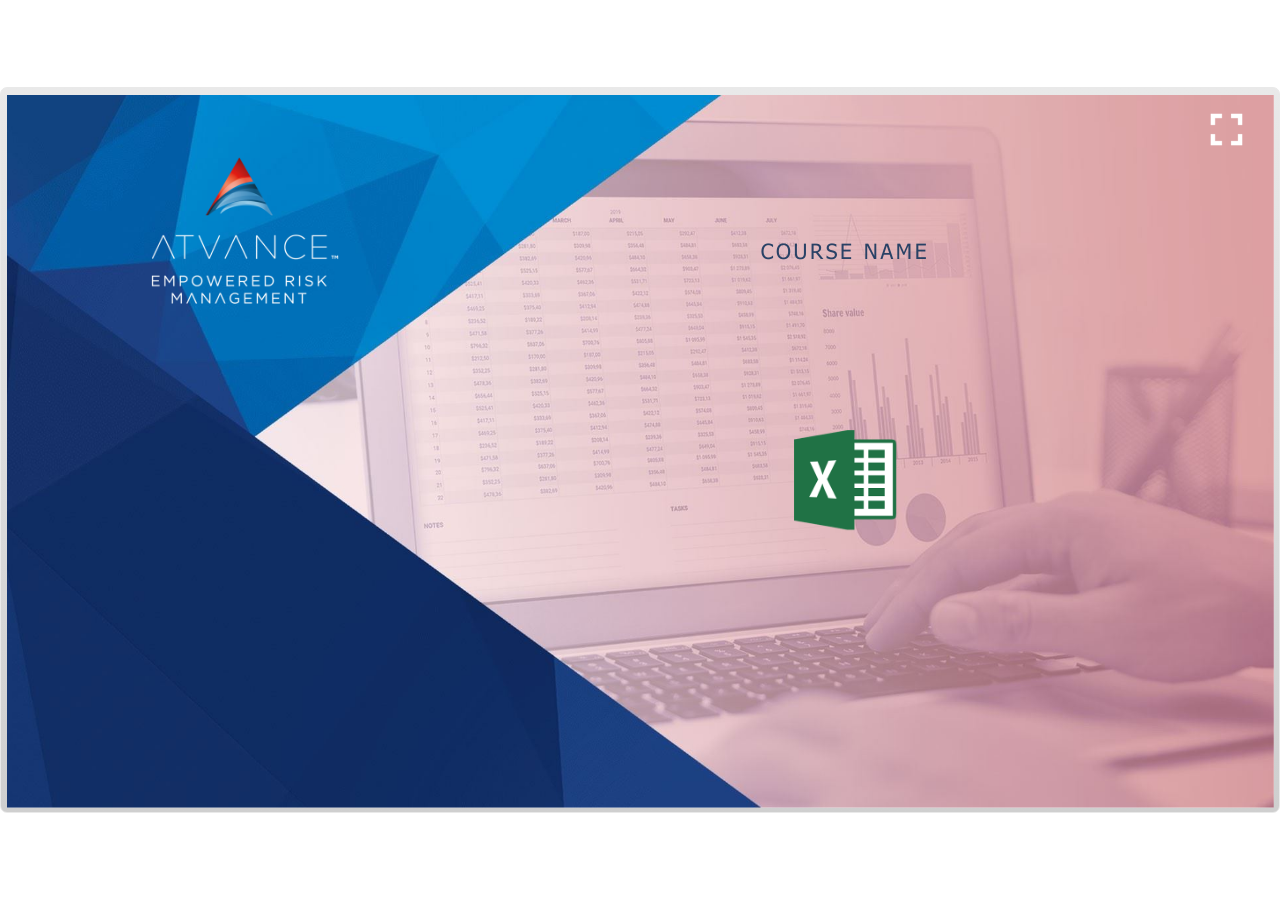
<file: index.html>
<!DOCTYPE html>
<html lang="en-US">
<head>
  <meta charset="utf-8">
  <!-- Created using Storyline 3 - http://www.articulate.com  -->
  <!-- version: 3.10.22406.0 -->
  <title>Module1_Learn Excel</title>
  <meta http-equiv="x-ua-compatible" content="IE=edge" />
  <meta name="viewport" content="width=device-width, initial-scale=1.0, user-scalable=no, shrink-to-fit=no, minimal-ui" />
  <meta name="apple-mobile-web-app-capable" content="yes" />
  <style>
    html, body { height: 100%; padding: 0; margin: 0 }
    #app { height: 100%; width: 100%; }
  </style>
  
  <script>window.THREE = { };</script>
</head>
<body style="background: #FFFFFF" class="cs-HTML theme-classic">
  <!-- 360 -->
  <script>!function(e){function n(e,i){return e.test(i)}function i(e){var i=e||navigator.userAgent,o=i.split("[FBAN");if(void 0!==o[1]&&(i=o[0]),this.apple={phone:n(t,i),ipod:n(d,i),tablet:!n(t,i)&&n(s,i),device:n(t,i)||n(d,i)||n(s,i)},this.amazon={phone:n(h,i),tablet:!n(h,i)&&n(a,i),device:n(h,i)||n(a,i)},this.android={phone:n(h,i)||n(b,i),tablet:!n(h,i)&&!n(b,i)&&(n(a,i)||n(r,i)),device:n(h,i)||n(a,i)||n(b,i)||n(r,i)},this.windows={phone:n(l,i),tablet:n(p,i),device:n(l,i)||n(p,i)},this.other={blackberry:n(f,i),blackberry10:n(u,i),opera:n(c,i),firefox:n(A,i),chrome:n(w,i),device:n(f,i)||n(u,i)||n(c,i)||n(A,i)||n(w,i)},this.seven_inch=n(v,i),this.any=this.apple.device||this.android.device||this.windows.device||this.other.device||this.seven_inch,this.phone=this.apple.phone||this.android.phone||this.windows.phone,this.tablet=this.apple.tablet||this.android.tablet||this.windows.tablet,"undefined"==typeof window)return this}function o(){var e=new i;return e.Class=i,e}var t=/iPhone/i,d=/iPod/i,s=/iPad/i,b=/(?=.*\bAndroid\b)(?=.*\bMobile\b)/i,r=/Android/i,h=/(?=.*\bAndroid\b)(?=.*\bSD4930UR\b)/i,a=/(?=.*\bAndroid\b)(?=.*\b(?:KFOT|KFTT|KFJWI|KFJWA|KFSOWI|KFTHWI|KFTHWA|KFAPWI|KFAPWA|KFARWI|KFASWI|KFSAWI|KFSAWA)\b)/i,l=/IEMobile/i,p=/(?=.*\bWindows\b)(?=.*\bARM\b)/i,f=/BlackBerry/i,u=/BB10/i,c=/Opera Mini/i,w=/(CriOS|Chrome)(?=.*\bMobile\b)/i,A=/(?=.*\bFirefox\b)(?=.*\bMobile\b)/i,v=new RegExp("(?:Nexus 7|BNTV250|Kindle Fire|Silk|GT-P1000)","i");"undefined"!=typeof module&&module.exports&&"undefined"==typeof window?module.exports=i:"undefined"!=typeof module&&module.exports&&"undefined"!=typeof window?module.exports=o():"function"==typeof define&&define.amd?define("isMobile",[],e.isMobile=o()):e.isMobile=o()}(this);
    window.isMobile.apple.tablet = window.isMobile.apple.tablet ||
      (navigator.platform === 'MacIntel' && navigator.maxTouchPoints > 1);
    window.isMobile.apple.device = window.isMobile.apple.device || window.isMobile.apple.tablet;
    window.isMobile.tablet = window.isMobile.tablet || window.isMobile.apple.tablet;
    window.isMobile.any = window.isMobile.any || window.isMobile.apple.tablet;
  </script>

  <div id="focus-sink" aria-hidden="true" tabIndex=-1"></div>

  <div id="preso"></div>
  <script>
    window.DS = {};
    window.globals = {
      DATA_PATH_BASE: '',
      HAS_FRAME: true,
      HAS_SLIDE: true,

      lmsPresent: true,
      tinCanPresent: false,
      cmi5Present: false,
      aoSupport: false,
      scale: 'show all',
      captureRc: false,
      browserSize: 'optimal',
      bgColor: '#FFFFFF',
      features: '',
      themeName: 'classic',
      preloaderColor: '#FFFFFF',
      suppressAnalytics: false,
      productChannel: 'perpetual',
      publishSource: 'storyline',
      aid: '',
      cid: 'db4d9366-188a-4356-9b47-567f7f0e8a92',
      playerVersion: '3.10.22406.0',
      maxIosVideoElements: 5,

      
      parseParams: function(qs) {
        if (window.globals.parsedParams != null) {
          return window.globals.parsedParams;
        }
        qs = (qs || window.location.search.substr(1)).split('+').join(' ');
        var params = {},
            tokens,
            re = /[?&]?([^=]+)=([^&]*)/g;

        while (tokens = re.exec(qs)) {
          params[decodeURIComponent(tokens[1]).trim()] =
            decodeURIComponent(tokens[2]).trim();
        }
        window.globals.parsedParams = params;
        return params;
      }

    };

    (function() {

      var classTypes = [ 'desktop', 'mobile', 'phone', 'tablet' ];

      var addDeviceClasses = function(prefix, testObj) {
        var curr, i;
        for (i = 0; i < classTypes.length; i++) {
          curr = classTypes[i];
          if (testObj[curr]) {
            document.body.classList.add(prefix + curr);
          }
        }
      };

      var params = window.globals.parseParams(),
          isDevicePreview = params.devicepreview === '1',
          isPhoneOverride = params.deviceType === 'phone' || (isDevicePreview && params.phone == '1'),
          isTabletOverride = (params.deviceType === 'tablet' || isDevicePreview) && !isPhoneOverride,
          isMobileOverride = isPhoneOverride || isTabletOverride;

      var deviceView = {
        desktop: !window.isMobile.any && !isMobileOverride,
        mobile: window.isMobile.any || isMobileOverride,
        phone: isPhoneOverride || (window.isMobile.phone && !isTabletOverride),
        tablet: isTabletOverride || window.isMobile.tablet
      };

      window.globals.deviceView = deviceView;
      window.isMobile.desktop = !window.isMobile.any;
      window.isMobile.mobile = window.isMobile.any;

      addDeviceClasses('view-', deviceView);

    })();
  </script>
  
  <script src='story_content/user.js' type=text/javascript></script>
  <div class="slide-loader"></div>

  <script type="text/javascript">
    if (window.globals.deviceView.isMobile) { var doc = document, loader = doc.body.querySelector('.slide-loader'); [ 1, 2, 3 ].forEach(function(n) { var d = doc.createElement('div'); d.style.backgroundColor = window.globals.preloaderColor; d.classList.add('mobile-loader-dot'); d.classList.add('dot' + n); loader.appendChild(d); }); }
  </script>

  <div class="mobile-load-title-overlay" style="display: none">
    <div class="mobile-load-title">Module1_Learn Excel</div>
  </div>

  <div class="mobile-chrome-warning"></div>

  <script>
    
    if (window.autoSpider && window.vInterfaceObject) {
      document.querySelector('.mobile-load-title-overlay').style.display = 'none';
    }
  </script>

  

  <link rel="stylesheet" href="html5/data/css/output.min.css" data-noprefix />
</body>
<script src="html5/lib/scripts/ds-bootstrap.min.js"></script>
</html>
</file>
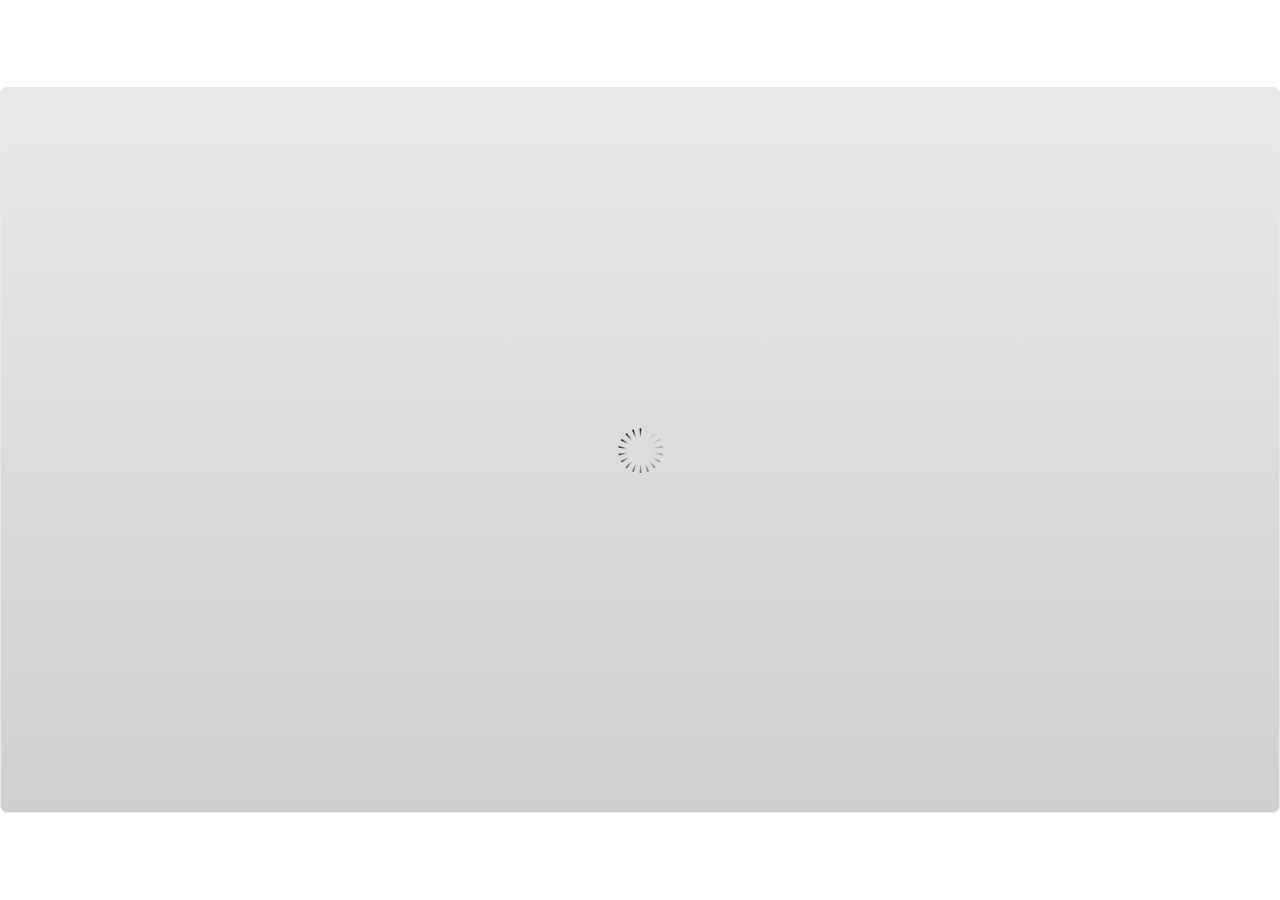
<file: index_lms.html>
<!DOCTYPE html>
<html lang="en-US">
<head>
  <meta charset="utf-8">
  <!-- Created using Storyline 3 - http://www.articulate.com  -->
  <!-- version: 3.10.22406.0 -->
  <title>Module1_Learn Excel</title>
  <meta http-equiv="x-ua-compatible" content="IE=edge" />
  <meta name="viewport" content="width=device-width, initial-scale=1.0, user-scalable=no, shrink-to-fit=no, minimal-ui" />
  <meta name="apple-mobile-web-app-capable" content="yes" />
  <style>
    html, body { height: 100%; padding: 0; margin: 0 }
    #app { height: 100%; width: 100%; }
  </style>
  <script src="lms/APIConstants.js" charset="utf-8"></script>
        <script src="lms/Configuration.js" charset="utf-8"></script>
        <script src="lms/UtilityFunctions.js" charset="utf-8"></script>
        <script src="lms/SCORM2004Functions.js" charset="utf-8"></script>
        <script src="lms/SCORMFunctions.js" charset="utf-8"></script>
        <script src="lms/AICCFunctions.js" charset="utf-8"></script>
        <script src="lms/NONEFunctions.js" charset="utf-8"></script>
        <script src="lms/LMSAPI.js" charset="utf-8"></script>
        <script src="lms/API.js" charset="utf-8"></script>

        <script>
          strContentLocation = "story.html";
          window.scormdriver_content = window;
          function LoadContent(){}
        </script>
  <script>window.THREE = { };</script>
</head>
<body style="background: #FFFFFF" class="cs-HTML theme-classic">
  <!-- 360 -->
  <script>!function(e){function n(e,i){return e.test(i)}function i(e){var i=e||navigator.userAgent,o=i.split("[FBAN");if(void 0!==o[1]&&(i=o[0]),this.apple={phone:n(t,i),ipod:n(d,i),tablet:!n(t,i)&&n(s,i),device:n(t,i)||n(d,i)||n(s,i)},this.amazon={phone:n(h,i),tablet:!n(h,i)&&n(a,i),device:n(h,i)||n(a,i)},this.android={phone:n(h,i)||n(b,i),tablet:!n(h,i)&&!n(b,i)&&(n(a,i)||n(r,i)),device:n(h,i)||n(a,i)||n(b,i)||n(r,i)},this.windows={phone:n(l,i),tablet:n(p,i),device:n(l,i)||n(p,i)},this.other={blackberry:n(f,i),blackberry10:n(u,i),opera:n(c,i),firefox:n(A,i),chrome:n(w,i),device:n(f,i)||n(u,i)||n(c,i)||n(A,i)||n(w,i)},this.seven_inch=n(v,i),this.any=this.apple.device||this.android.device||this.windows.device||this.other.device||this.seven_inch,this.phone=this.apple.phone||this.android.phone||this.windows.phone,this.tablet=this.apple.tablet||this.android.tablet||this.windows.tablet,"undefined"==typeof window)return this}function o(){var e=new i;return e.Class=i,e}var t=/iPhone/i,d=/iPod/i,s=/iPad/i,b=/(?=.*\bAndroid\b)(?=.*\bMobile\b)/i,r=/Android/i,h=/(?=.*\bAndroid\b)(?=.*\bSD4930UR\b)/i,a=/(?=.*\bAndroid\b)(?=.*\b(?:KFOT|KFTT|KFJWI|KFJWA|KFSOWI|KFTHWI|KFTHWA|KFAPWI|KFAPWA|KFARWI|KFASWI|KFSAWI|KFSAWA)\b)/i,l=/IEMobile/i,p=/(?=.*\bWindows\b)(?=.*\bARM\b)/i,f=/BlackBerry/i,u=/BB10/i,c=/Opera Mini/i,w=/(CriOS|Chrome)(?=.*\bMobile\b)/i,A=/(?=.*\bFirefox\b)(?=.*\bMobile\b)/i,v=new RegExp("(?:Nexus 7|BNTV250|Kindle Fire|Silk|GT-P1000)","i");"undefined"!=typeof module&&module.exports&&"undefined"==typeof window?module.exports=i:"undefined"!=typeof module&&module.exports&&"undefined"!=typeof window?module.exports=o():"function"==typeof define&&define.amd?define("isMobile",[],e.isMobile=o()):e.isMobile=o()}(this);
    window.isMobile.apple.tablet = window.isMobile.apple.tablet ||
      (navigator.platform === 'MacIntel' && navigator.maxTouchPoints > 1);
    window.isMobile.apple.device = window.isMobile.apple.device || window.isMobile.apple.tablet;
    window.isMobile.tablet = window.isMobile.tablet || window.isMobile.apple.tablet;
    window.isMobile.any = window.isMobile.any || window.isMobile.apple.tablet;
  </script>

  <div id="focus-sink" aria-hidden="true" tabIndex=-1"></div>

  <div id="preso"></div>
  <script>
    window.DS = {};
    window.globals = {
      DATA_PATH_BASE: '',
      HAS_FRAME: true,
      HAS_SLIDE: true,

      lmsPresent: true,
      tinCanPresent: false,
      cmi5Present: false,
      aoSupport: false,
      scale: 'show all',
      captureRc: false,
      browserSize: 'optimal',
      bgColor: '#FFFFFF',
      features: '',
      themeName: 'classic',
      preloaderColor: '#FFFFFF',
      suppressAnalytics: false,
      productChannel: 'perpetual',
      publishSource: 'storyline',
      aid: '',
      cid: 'db4d9366-188a-4356-9b47-567f7f0e8a92',
      playerVersion: '3.10.22406.0',
      maxIosVideoElements: 5,

      
      parseParams: function(qs) {
        if (window.globals.parsedParams != null) {
          return window.globals.parsedParams;
        }
        qs = (qs || window.location.search.substr(1)).split('+').join(' ');
        var params = {},
            tokens,
            re = /[?&]?([^=]+)=([^&]*)/g;

        while (tokens = re.exec(qs)) {
          params[decodeURIComponent(tokens[1]).trim()] =
            decodeURIComponent(tokens[2]).trim();
        }
        window.globals.parsedParams = params;
        return params;
      }

    };

    (function() {

      var classTypes = [ 'desktop', 'mobile', 'phone', 'tablet' ];

      var addDeviceClasses = function(prefix, testObj) {
        var curr, i;
        for (i = 0; i < classTypes.length; i++) {
          curr = classTypes[i];
          if (testObj[curr]) {
            document.body.classList.add(prefix + curr);
          }
        }
      };

      var params = window.globals.parseParams(),
          isDevicePreview = params.devicepreview === '1',
          isPhoneOverride = params.deviceType === 'phone' || (isDevicePreview && params.phone == '1'),
          isTabletOverride = (params.deviceType === 'tablet' || isDevicePreview) && !isPhoneOverride,
          isMobileOverride = isPhoneOverride || isTabletOverride;

      var deviceView = {
        desktop: !window.isMobile.any && !isMobileOverride,
        mobile: window.isMobile.any || isMobileOverride,
        phone: isPhoneOverride || (window.isMobile.phone && !isTabletOverride),
        tablet: isTabletOverride || window.isMobile.tablet
      };

      window.globals.deviceView = deviceView;
      window.isMobile.desktop = !window.isMobile.any;
      window.isMobile.mobile = window.isMobile.any;

      addDeviceClasses('view-', deviceView);

    })();
  </script>
  
  <script src='story_content/user.js' type=text/javascript></script>
  <div class="slide-loader"></div>

  <script type="text/javascript">
    if (window.globals.deviceView.isMobile) { var doc = document, loader = doc.body.querySelector('.slide-loader'); [ 1, 2, 3 ].forEach(function(n) { var d = doc.createElement('div'); d.style.backgroundColor = window.globals.preloaderColor; d.classList.add('mobile-loader-dot'); d.classList.add('dot' + n); loader.appendChild(d); }); }
  </script>

  <div class="mobile-load-title-overlay" style="display: none">
    <div class="mobile-load-title">Module1_Learn Excel</div>
  </div>

  <div class="mobile-chrome-warning"></div>

  <script>
    
    if (window.autoSpider && window.vInterfaceObject) {
      document.querySelector('.mobile-load-title-overlay').style.display = 'none';
    }
  </script>

  <iframe name="AICCComm" src="lms/AICCComm.html" style="display:none;"></iframe>
        <iframe name="rusticisoftware_aicc_results" src="lms/blank.html" style="display:none;"></iframe>
        <iframe name="NothingFrame" src="lms/blank.html" style="display:none;"></iframe>

  <link rel="stylesheet" href="html5/data/css/output.min.css" data-noprefix />
</body>
<script src="html5/lib/scripts/ds-bootstrap.min.js"></script>
</html>
</file>
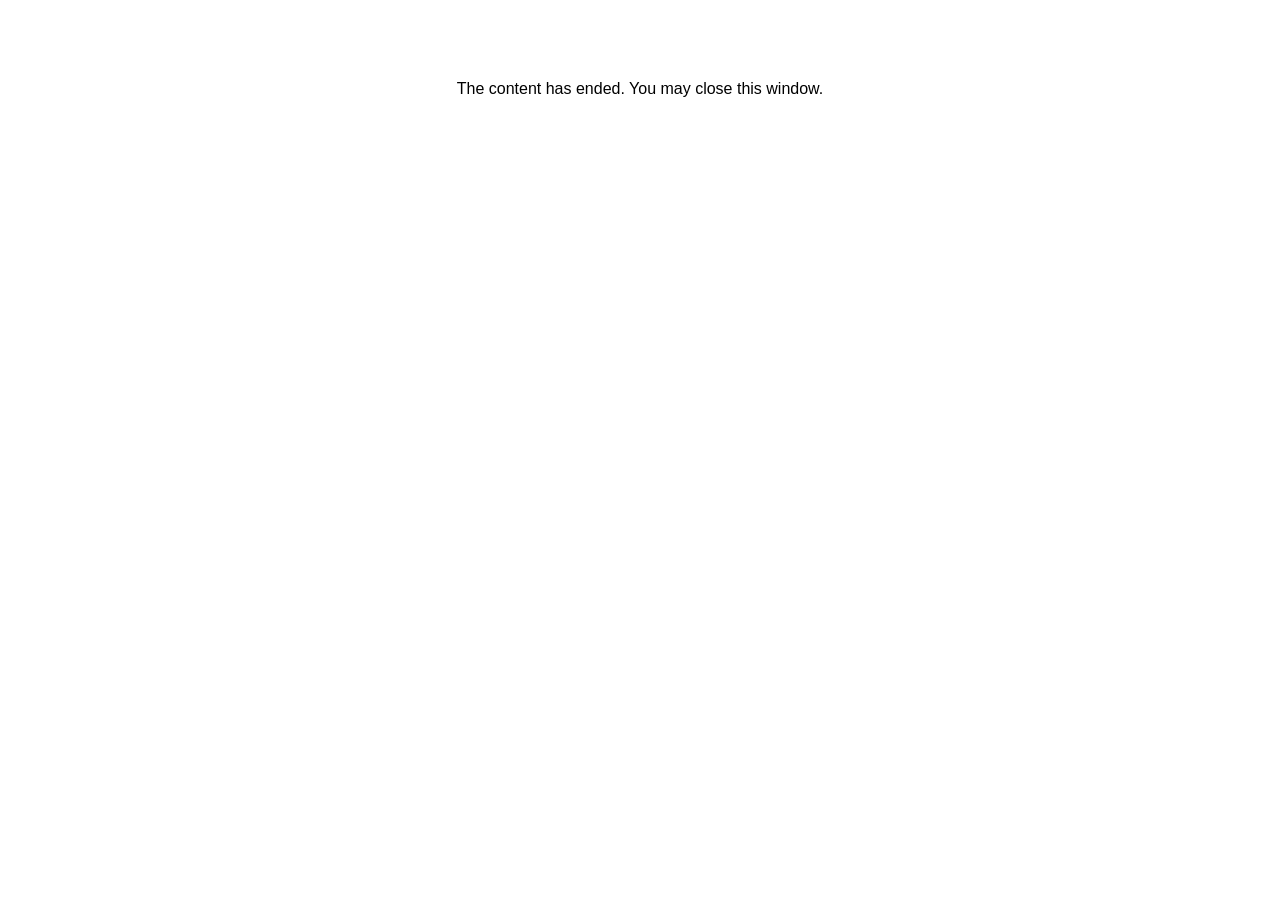
<file: lms/goodbye.html>
<html><body bgcolor="#ffffff">
<center>
<br><br><br><br><font face="Tahoma, articulate, tahoma, arial" size="3" color: "#333333">
The content has ended. You may close this window.
</font>
</center>
</body></html>
</file>
<file: html5/data/css/output.min.css>
@font-face {
  font-family: 'TahomaBold Charset1Bold95A69C07';
  src: url('[data-uri]');
  font-style: normal;
  font-weight: normal;
}
@font-face {
  font-family: 'Tahoma Charset1_ 6DeNn73DA30F99';
  src: url('[data-uri]');
  font-style: normal;
  font-weight: normal;
}
@font-face {
  font-family: 'TahomaItalic CharItalic092D7C0E';
  src: url('[data-uri]');
  font-style: normal;
  font-weight: normal;
}
@font-face {
  font-family: 'Arial Charset1_ 65LepfnA981D756';
  src: url('[data-uri]');
  font-style: normal;
  font-weight: normal;
}
@font-face {
  font-family: 'TahomaBold Charset0Bold1EECF806';
  src: url('[data-uri]');
  font-style: normal;
  font-weight: normal;
}
.cs-npnxnanbnsnfns00000000001 .cs-infopanel  {
  box-shadow: 0 1px 0 rgba(184, 184, 184, 1);
  background: rgba(255, 255, 255, 1);
}
.cs-npnxnanbnsnfns00000000001 .cs-infopanel .cs-link {
  color: rgba(124, 34, 128, 1);
}
.cs-npnxnanbnsnfns00000000001 .cs-infopanel .cs-link:hover {
  color: rgba(0, 0, 238, 1);
}
.cs-npnxnanbnsnfns00000000001 .cs-infopanel .cs-name {
  color: rgba(68, 68, 68, 1);
}
.cs-npnxnanbnsnfns00000000001 .cs-infopanel .cs-title {
  color: rgba(153, 153, 153, 1);
}
.cs-npnxnanbnsnfns00000000001 .cs-infopanelpopup  {
  box-shadow: 0 1px 0 rgba(184, 184, 184, 1);
  background: linear-gradient(180deg, rgba(233, 233, 233, 1) 0%, rgba(207, 207, 207, 1) 100%);
}
.cs-npnxnanbnsnfns00000000001 .cs-infopanelpopup .cs-link {
  color: rgba(124, 34, 128, 1);
}
.cs-npnxnanbnsnfns00000000001 .cs-infopanelpopup .cs-link:hover {
  color: rgba(0, 0, 238, 1);
}
.cs-npnxnanbnsnfns00000000001 .cs-infopanelpopup .cs-name {
  color: rgba(68, 68, 68, 1);
}
.cs-npnxnanbnsnfns00000000001 .cs-infopanelpopup .cs-bio {
  color: rgba(153, 153, 153, 1);
}
.cs-npnxnanbnsnfns00000000001 .cs-timer  {
  color: rgba(85, 85, 85, 1);
}
.cs-npnxnanbnsnfns00000000001 .cs-duration stop:first-child {
  stop-color: rgba(0, 215, 255, 1);
}
.cs-npnxnanbnsnfns00000000001 .cs-duration stop:last-child {
  stop-color: rgba(0, 171, 255, 1);
}
.cs-npnxnanbnsnfns00000000001 .cs-elapsed stop:first-child {
  stop-color: rgba(254, 227, 71, 1);
}
.cs-npnxnanbnsnfns00000000001 .cs-elapsed stop:last-child {
  stop-color: rgba(252, 204, 42, 1);
}
.cs-npnxnanbnsnfns00000000001 .cs-timer .cs-pie .cs-innerstroke {
  stroke: rgba(199, 199, 199, 1);
}
.cs-npnxnanbnsnfns00000000001 .cs-timer .cs-pie .cs-innerborder {
  stroke: rgba(255, 255, 255, 1);
}
.cs-npnxnanbnsnfns00000000001 .cs-window  {
  box-shadow: 0 8px 5px rgba(0, 0, 0, 0.2);
  border-color: rgba(234, 234, 234, 1);
  background: rgba(243, 243, 243, 1);
  color: rgba(85, 85, 85, 1);
}
.cs-npnxnanbnsnfns00000000001 .cs-window .cs-diva {
  border-color: rgba(247, 247, 247, 1);
}
.cs-npnxnanbnsnfns00000000001 .cs-window .cs-divb {
  border-color: rgba(211, 211, 211, 1);
}
.cs-npnxnanbnsnfns00000000001 .cs-editor .cs-editor-slide {
  color: rgba(85, 85, 85, 1);
}
.cs-npnxnanbnsnfns00000000001 .cs-editor .cs-editor-html {
  color: rgba(68, 68, 68, 1);
}
.cs-npnxnanbnsnfns00000000001 .cs-editor .cs-editor-button {
  text-shadow: 0 1px 0 rgba(240, 240, 240, 1);
  color: rgba(53, 53, 53, 1);
  border-color: rgba(177, 177, 177, 1);
  background: linear-gradient(180deg, rgba(245, 245, 245, 1) 0%, rgba(199, 199, 199, 1) 100%);
}
.cs-npnxnanbnsnfns00000000001 .cs-editor .cs-editor-button:hover {
  background: linear-gradient(180deg, rgba(242, 242, 242, 1) 0%, rgba(175, 175, 175, 1) 100%);
}
.cs-npnxnanbnsnfns00000000001 .cs-editor .cs-editor-button:active {
  background: linear-gradient(180deg, rgba(199, 199, 199, 1) 0%, rgba(244, 244, 244, 1) 100%);
}
.cs-npnxnanbnsnfns00000000001 .cs-listitem  {
  color: rgba(53, 53, 53, 1);
  border-color: rgba(223, 223, 223, 1);
}
.cs-npnxnanbnsnfns00000000001 .cs-listitem.cs-viewed {
  color: rgba(144, 144, 144, 1);
}
.cs-npnxnanbnsnfns00000000001 .cs-listitem.cs-selected {
  color: rgba(53, 53, 53, 1);
  background: rgba(192, 226, 241, 1);
}
.cs-npnxnanbnsnfns00000000001 .cs-listitem.cs-selected:hover {
  background: rgba(192, 226, 241, 1);
}
.cs-npnxnanbnsnfns00000000001 .cs-listitem.cs-selected.hover {
  background: rgba(192, 226, 241, 1);
}
.cs-npnxnanbnsnfns00000000001 .cs-listitem.cs-selected:focus {
  background: rgba(192, 226, 241, 1);
}
.cs-npnxnanbnsnfns00000000001 .cs-listitem .cs-icon-carrot {
  fill: rgba(53, 53, 53, 1);
}
.cs-npnxnanbnsnfns00000000001 .cs-listitem .cs-icon-carrot .cs-shadow {
  fill: rgba(255, 255, 255, 1);
}
.cs-npnxnanbnsnfns00000000001 .cs-listitem:hover {
  background: rgba(230, 230, 230, 1);
}
.cs-npnxnanbnsnfns00000000001 .cs-listitem.hover {
  background: rgba(230, 230, 230, 1);
}
.cs-npnxnanbnsnfns00000000001 .cs-listitem:focus {
  background: rgba(230, 230, 230, 1);
}
.cs-npnxnanbnsnfns00000000001 .cs-glossary  {
  color: rgba(53, 53, 53, 1);
}
.cs-npnxnanbnsnfns00000000001 .cs-glossary .cs-scrolling-panel {
  background: rgba(231, 231, 231, 1);
}
.cs-npnxnanbnsnfns00000000001 .cs-glossary .cs-term.cs-selected .cs-choice-list-trigger {
  color: rgba(53, 53, 53, 1);
  background: rgba(192, 226, 241, 1);
}
.cs-npnxnanbnsnfns00000000001 .cs-glossary .cs-term.cs-selected .cs-choice-list-trigger:focus {
  color: rgba(53, 53, 53, 1);
  background: rgba(192, 226, 241, 1);
}
.cs-npnxnanbnsnfns00000000001 .cs-glossary .cs-term:hover .cs-choice-list-trigger {
  background: rgba(230, 230, 230, 1);
}
.cs-npnxnanbnsnfns00000000001 .cs-glossary .cs-term.hover .cs-choice-list-trigger {
  background: rgba(230, 230, 230, 1);
}
.cs-npnxnanbnsnfns00000000001 .cs-glossary .cs-term .cs-choice-list-trigger:focus {
  background: rgba(230, 230, 230, 1);
}
.cs-npnxnanbnsnfns00000000001 .cs-glossary .cs-diva {
  border-color: rgba(226, 226, 226, 1);
}
.cs-npnxnanbnsnfns00000000001 .cs-glossary .cs-divb {
  border-color: rgba(226, 226, 226, 1);
}
.cs-npnxnanbnsnfns00000000001 .cs-glossary .cs-divc {
  border-color: rgba(250, 250, 250, 1);
}
.cs-npnxnanbnsnfns00000000001 .cs-glossary .cs-heading {
  color: rgba(68, 68, 68, 1);
}
.cs-npnxnanbnsnfns00000000001 .cs-resource .cs-separator {
  border-color: rgba(224, 224, 224, 1);
}
.cs-npnxnanbnsnfns00000000001 .cs-outline  {
  color: rgba(68, 68, 68, 1);
}
.cs-npnxnanbnsnfns00000000001 .cs-outline .cs-diva {
  border-color: rgba(198, 198, 198, 1);
}
.cs-npnxnanbnsnfns00000000001 .cs-outline .cs-divb {
  border-color: rgba(249, 249, 249, 1);
}
.cs-npnxnanbnsnfns00000000001 .cs-outline .cs-divc {
  border-color: rgba(225, 225, 225, 1);
}
.cs-npnxnanbnsnfns00000000001 .cs-outline .cs-search-filter:hover {
  color: rgba(0, 0, 238, 1);
}
.cs-npnxnanbnsnfns00000000001 .cs-outline .cs-search-filter.hover {
  color: rgba(0, 0, 238, 1);
}
.cs-npnxnanbnsnfns00000000001 .cs-transcript  {
  color: rgba(68, 68, 68, 1);
}
.cs-npnxnanbnsnfns00000000001 .cs-transcript .cs-div {
  border-color: rgba(225, 225, 225, 1);
}
.cs-npnxnanbnsnfns00000000001 .cs-tabs:not(.topmenu-item) {
  color: rgba(85, 85, 85, 1);
}
.cs-npnxnanbnsnfns00000000001 .cs-tabs .cs-inner-button:not(.topmenu-item) {
  text-shadow: 0 1px 0 rgba(240, 240, 240, 1);
}
.cs-npnxnanbnsnfns00000000001 .cs-tabs:hover:not(.topmenu-item) {
  color: rgba(51, 51, 51, 1);
}
.cs-npnxnanbnsnfns00000000001 .cs-tabs.cs-selected {
  background: rgba(243, 243, 243, 1);
  color: rgba(51, 51, 51, 1);
}
.cs-npnxnanbnsnfns00000000001 .cs-seekcontrol  {
  background: linear-gradient(180deg, rgba(245, 245, 245, 1) 0%, rgba(199, 199, 199, 1) 100%);
  border-color: rgba(177, 177, 177, 1);
}
.cs-npnxnanbnsnfns00000000001 .cs-seekcontrol .cs-button:hover .cs-icon {
  fill: rgba(85, 85, 85, 1);
}
.cs-npnxnanbnsnfns00000000001 .cs-seekcontrol .cs-button.hover .cs-icon {
  fill: rgba(85, 85, 85, 1);
}
.cs-npnxnanbnsnfns00000000001 .cs-seekcontrol .cs-button .cs-icon-shadow {
  fill: rgba(240, 240, 240, 1);
}
.cs-npnxnanbnsnfns00000000001 .cs-seekcontrol .cs-button .cs-icon {
  fill: rgba(45, 45, 45, 1);
}
.cs-npnxnanbnsnfns00000000001 .cs-seekcontrol .cs-seek .cs-fill {
  background: rgba(255, 255, 255, 1);
}
.cs-npnxnanbnsnfns00000000001 .cs-seekcontrol .cs-seek {
  background: rgba(231, 231, 231, 1);
  border-color: rgba(184, 184, 184, 1);
}
.cs-npnxnanbnsnfns00000000001 .cs-searchinput .cs-input {
  color: rgba(138, 138, 138, 1);
  border-color: rgba(173, 173, 173, 1);
  background: rgba(223, 223, 223, 1);
}
.cs-npnxnanbnsnfns00000000001 .cs-searchinput .cs-input:focus {
  color: rgba(51, 51, 51, 1);
  background: rgba(250, 250, 250, 1);
}
.cs-npnxnanbnsnfns00000000001 .cs-searchinput .cs-input:hover {
  box-shadow: inset 0 0 1px 0 rgba(107, 248, 255, 1);
}
.cs-npnxnanbnsnfns00000000001 .cs-searchinput .cs-input.hover {
  box-shadow: inset 0 0 1px 0 rgba(107, 248, 255, 1);
}
.cs-npnxnanbnsnfns00000000001 .cs-searchinput .cs-button .cs-icon {
  fill: rgba(138, 138, 138, 1);
}
.cs-npnxnanbnsnfns00000000001 .cs-searchinput .cs-button:hover {
  fill: linear-gradient(180deg, rgba(245, 245, 245, 1) 0%, rgba(199, 199, 199, 1) 100%);
}
.cs-npnxnanbnsnfns00000000001 .cs-searchinput .cs-button.hover {
  fill: linear-gradient(180deg, rgba(245, 245, 245, 1) 0%, rgba(199, 199, 199, 1) 100%);
}
.cs-npnxnanbnsnfns00000000001 .cs-menu  {
  box-shadow: 0 1px 0 rgba(184, 184, 184, 1);
  background: rgba(243, 243, 243, 1);
}
.cs-npnxnanbnsnfns00000000001 .cs-topmenu-item.active .cs-tab {
  background: rgba(243, 243, 243, 1);
}
.cs-npnxnanbnsnfns00000000001 .cs-logo  {
  box-shadow: 0 1px 0 rgba(184, 184, 184, 1);
  background: rgba(255, 255, 255, 1);
}
.cs-npnxnanbnsnfns00000000001 .cs-checkbox  {
  color: rgba(68, 68, 68, 1);
}
.cs-npnxnanbnsnfns00000000001 .cs-checkbox:hover {
  border-color: rgba(107, 248, 255, 1);
}
.cs-npnxnanbnsnfns00000000001 .cs-checkbox.hover {
  border-color: rgba(107, 248, 255, 1);
}
.cs-npnxnanbnsnfns00000000001 .cs-checkbox .cs-box {
  color: rgba(255, 255, 255, 1);
  border-color: rgba(184, 184, 184, 1);
}
.cs-npnxnanbnsnfns00000000001 .cs-checkbox .cs-box:checked::after {
  color: rgba(51, 204, 0, 1);
}
.cs-npnxnanbnsnfns00000000001 .cs-button  {
  text-shadow: 0 1px 0 rgba(240, 240, 240, 1);
  color: rgba(53, 53, 53, 1);
  border-color: rgba(177, 177, 177, 1);
  background: linear-gradient(180deg, rgba(245, 245, 245, 1) 0%, rgba(199, 199, 199, 1) 100%);
  box-shadow: 0 1px 0 rgba(207, 207, 207, 1);
}
.cs-npnxnanbnsnfns00000000001 .cs-button .cs-icon {
  fill: rgba(53, 53, 53, 1);
}
.cs-npnxnanbnsnfns00000000001 .cs-button .cs-icon-shadow {
  fill: rgba(240, 240, 240, 1);
}
.cs-npnxnanbnsnfns00000000001 .cs-button:hover {
  background: linear-gradient(180deg, rgba(242, 242, 242, 1) 0%, rgba(175, 175, 175, 1) 100%);
}
.cs-npnxnanbnsnfns00000000001 .cs-button.hover {
  background: linear-gradient(180deg, rgba(242, 242, 242, 1) 0%, rgba(175, 175, 175, 1) 100%);
}
.cs-npnxnanbnsnfns00000000001 .cs-button:active {
  background: linear-gradient(180deg, rgba(199, 199, 199, 1) 0%, rgba(244, 244, 244, 1) 100%);
}
.cs-npnxnanbnsnfns00000000001 .cs-button.cs-disabled:hover {
  background: linear-gradient(180deg, rgba(245, 245, 245, 1) 0%, rgba(199, 199, 199, 1) 100%);
}
.cs-npnxnanbnsnfns00000000001 .cs-button.cs-disabled.hover {
  background: linear-gradient(180deg, rgba(245, 245, 245, 1) 0%, rgba(199, 199, 199, 1) 100%);
}
.cs-npnxnanbnsnfns00000000001 .cs-button.cs-disabled:active {
  background: linear-gradient(180deg, rgba(245, 245, 245, 1) 0%, rgba(199, 199, 199, 1) 100%);
}
.cs-npnxnanbnsnfns00000000001 .cs-button.cs-volume:hover {
  background: linear-gradient(180deg, rgba(245, 245, 245, 1) 0%, rgba(199, 199, 199, 1) 100%);
}
.cs-npnxnanbnsnfns00000000001 .cs-button.cs-volume.hover {
  background: linear-gradient(180deg, rgba(245, 245, 245, 1) 0%, rgba(199, 199, 199, 1) 100%);
}
.cs-npnxnanbnsnfns00000000001 .cs-button.cs-volume:active {
  background: linear-gradient(180deg, rgba(245, 245, 245, 1) 0%, rgba(199, 199, 199, 1) 100%);
}
.cs-npnxnanbnsnfns00000000001.cs-base  {
  color: rgba(85, 85, 85, 1);
  border-color: rgba(233, 233, 233, 1);
  background: linear-gradient(180deg, rgba(233, 233, 233, 1) 0%, rgba(207, 207, 207, 1) 100%);
}
.cs-npnxnanbnsnfns00000000001.cs-base .cs-separator .cs-diva {
  background: rgba(211, 211, 211, 1);
}
.cs-npnxnanbnsnfns00000000001.cs-base .cs-separator .cs-divb {
  background: rgba(247, 247, 247, 1);
}
.cs-npnxnanbnsnfns00000000001.cs-base .cs-topmenu-item.active .cs-tab {
  border-color: rgba(211, 211, 211, 1);
}
.cs-npnxnanbnsnfns00000000001.cs-base .cs-topmenu-item.active .cs-panel {
  border-color: rgba(211, 211, 211, 1);
}
.cs-npnxnanbnsnfns00000000001.cs-base .cs-left {
  background: linear-gradient(180deg, rgba(219, 219, 219, 1) 0%, rgba(195, 195, 195, 1) 100%);
}
.cs-npnxnanbnsnfns00000000001.cs-base .cs-area-primary .cs-slide-container {
  background: linear-gradient(180deg, rgba(233, 233, 233, 1) 0%, rgba(207, 207, 207, 1) 100%);
}
.cs-npnxnanbnsnfns00000000001 .cs-volume::-moz-range-thumb {
  border-color: rgba(165, 165, 165, 1);
  box-shadow: inset 0 0 1px 0 rgba(212, 212, 212, 1);
  background: rgba(200, 200, 200, 1);
}
.cs-npnxnanbnsnfns00000000001 .cs-volume::-ms-thumb {
  border-color: rgba(165, 165, 165, 1);
  box-shadow: inset 0 0 1px 0 rgba(212, 212, 212, 1);
  background: rgba(200, 200, 200, 1);
}
.cs-npnxnanbnsnfns00000000001 .cs-volume::-webkit-slider-thumb {
  border-color: rgba(165, 165, 165, 1);
  box-shadow: inset 0 0 1px 0 rgba(212, 212, 212, 1);
  background: rgba(200, 200, 200, 1);
}
.cs-npnxnanbnsnfns00000000001 .cs-volume::-moz-range-track {
  border-color: rgba(242, 242, 242, 1);
  background: linear-gradient(180deg, rgba(188, 188, 188, 1) 0%, rgba(188, 188, 188, 1) 50.196%, rgba(195, 195, 195, 1) 100%);
}
.cs-npnxnanbnsnfns00000000001 .cs-volume::-ms-track {
  border-color: rgba(242, 242, 242, 1);
  background: linear-gradient(180deg, rgba(188, 188, 188, 1) 0%, rgba(188, 188, 188, 1) 50.196%, rgba(195, 195, 195, 1) 100%);
}
.cs-npnxnanbnsnfns00000000001 .cs-volume::-webkit-slider-runnable-track {
  border-color: rgba(242, 242, 242, 1);
  background: linear-gradient(180deg, rgba(188, 188, 188, 1) 0%, rgba(188, 188, 188, 1) 50.196%, rgba(195, 195, 195, 1) 100%);
}
body.show-focus .tab-focus-box {
  border-color: rgba(255, 255, 0, 1);
}
.skipnav {
  border-color: rgba(255, 255, 0, 1);
}
.fn-npnxnanbsnfns00000000001 {
  font-family: 'Tahoma98F485EA';
  -webkit-font-variant-ligatures: no-common-ligatures;
  font-variant-ligatures: no-common-ligatures;
}
.fn-pxabnsnfns00000000001 {
  font-family: 'Tahoma98F485EA';
  -webkit-font-variant-ligatures: no-common-ligatures;
  font-variant-ligatures: no-common-ligatures;
}
.fn-npxnabnsnfns00000000001 {
  font-family: 'Tahoma98F485EA';
  -webkit-font-variant-ligatures: no-common-ligatures;
  font-variant-ligatures: no-common-ligatures;
}
.fn-npnxnanbnsnfns00000000001 {
  font-family: 'Tahoma98F485EA';
  -webkit-font-variant-ligatures: no-common-ligatures;
  font-variant-ligatures: no-common-ligatures;
}
.fn-pxabnsnfns00000000000 {
  font-family: 'Tahoma98F485EA';
  -webkit-font-variant-ligatures: no-common-ligatures;
  font-variant-ligatures: no-common-ligatures;
}
@font-face {
  font-family: 'Tahoma98F485EA';
  src: url('[data-uri]');
  font-style: normal;
  font-weight: bold;
}
@font-face {
  font-family: 'Tahoma98F485EA';
  src: url('[data-uri]');
  font-style: normal;
  font-weight: normal;
}
.cs-InvalidPromptSlide .cs-5mQdPlwFpyA-InvalidPromptSlide-btn0 {
  color: rgba(53, 53, 53, 1);
  border-color: rgba(177, 177, 177, 1);
  background: linear-gradient(180deg, rgba(245, 245, 245, 1) 0%, rgba(199, 199, 199, 1) 100%);
  text-shadow: 0 1px 0 rgba(240, 240, 240, 1);
}
.cs-InvalidPromptSlide .cs-5mQdPlwFpyA-InvalidPromptSlide-btn0 .cs-html {
  color: rgba(68, 68, 68, 1);
}
.cs-InvalidPromptSlide .cs-5mQdPlwFpyA-InvalidPromptSlide-btn0 .cs-slide {
  border-color: rgba(85, 85, 85, 1);
}
.cs-InvalidPromptSlide .cs-5mQdPlwFpyA-InvalidPromptSlide-btn0:hover {
  background: linear-gradient(180deg, rgba(242, 242, 242, 1) 0%, rgba(175, 175, 175, 1) 100%);
}
.cs-InvalidPromptSlide .cs-5mQdPlwFpyA-InvalidPromptSlide-btn0:active {
  background: linear-gradient(180deg, rgba(199, 199, 199, 1) 0%, rgba(244, 244, 244, 1) 100%);
}
.cs-PrintPromptSlide .cs-5mQdPlwFpyA-PrintPromptSlide-btn0 {
  color: rgba(53, 53, 53, 1);
  border-color: rgba(177, 177, 177, 1);
  background: linear-gradient(180deg, rgba(245, 245, 245, 1) 0%, rgba(199, 199, 199, 1) 100%);
  text-shadow: 0 1px 0 rgba(240, 240, 240, 1);
}
.cs-PrintPromptSlide .cs-5mQdPlwFpyA-PrintPromptSlide-btn0 .cs-html {
  color: rgba(68, 68, 68, 1);
}
.cs-PrintPromptSlide .cs-5mQdPlwFpyA-PrintPromptSlide-btn0 .cs-slide {
  border-color: rgba(85, 85, 85, 1);
}
.cs-PrintPromptSlide .cs-5mQdPlwFpyA-PrintPromptSlide-btn0:hover {
  background: linear-gradient(180deg, rgba(242, 242, 242, 1) 0%, rgba(175, 175, 175, 1) 100%);
}
.cs-PrintPromptSlide .cs-5mQdPlwFpyA-PrintPromptSlide-btn0:active {
  background: linear-gradient(180deg, rgba(199, 199, 199, 1) 0%, rgba(244, 244, 244, 1) 100%);
}
.cs-ScrollPromptSlide .cs-5mQdPlwFpyA-ScrollPromptSlide-btn0 {
  color: rgba(53, 53, 53, 1);
  border-color: rgba(177, 177, 177, 1);
  background: linear-gradient(180deg, rgba(245, 245, 245, 1) 0%, rgba(199, 199, 199, 1) 100%);
  text-shadow: 0 1px 0 rgba(240, 240, 240, 1);
}
.cs-ScrollPromptSlide .cs-5mQdPlwFpyA-ScrollPromptSlide-btn0 .cs-html {
  color: rgba(68, 68, 68, 1);
}
.cs-ScrollPromptSlide .cs-5mQdPlwFpyA-ScrollPromptSlide-btn0 .cs-slide {
  border-color: rgba(85, 85, 85, 1);
}
.cs-ScrollPromptSlide .cs-5mQdPlwFpyA-ScrollPromptSlide-btn0:hover {
  background: linear-gradient(180deg, rgba(242, 242, 242, 1) 0%, rgba(175, 175, 175, 1) 100%);
}
.cs-ScrollPromptSlide .cs-5mQdPlwFpyA-ScrollPromptSlide-btn0:active {
  background: linear-gradient(180deg, rgba(199, 199, 199, 1) 0%, rgba(244, 244, 244, 1) 100%);
}
.cs-ResumePromptSlide .cs-5mQdPlwFpyA-ResumePromptSlide-btn0 {
  color: rgba(53, 53, 53, 1);
  border-color: rgba(177, 177, 177, 1);
  background: linear-gradient(180deg, rgba(245, 245, 245, 1) 0%, rgba(199, 199, 199, 1) 100%);
  text-shadow: 0 1px 0 rgba(240, 240, 240, 1);
}
.cs-ResumePromptSlide .cs-5mQdPlwFpyA-ResumePromptSlide-btn0 .cs-html {
  color: rgba(68, 68, 68, 1);
}
.cs-ResumePromptSlide .cs-5mQdPlwFpyA-ResumePromptSlide-btn0 .cs-slide {
  border-color: rgba(85, 85, 85, 1);
}
.cs-ResumePromptSlide .cs-5mQdPlwFpyA-ResumePromptSlide-btn0:hover {
  background: linear-gradient(180deg, rgba(242, 242, 242, 1) 0%, rgba(175, 175, 175, 1) 100%);
}
.cs-ResumePromptSlide .cs-5mQdPlwFpyA-ResumePromptSlide-btn0:active {
  background: linear-gradient(180deg, rgba(199, 199, 199, 1) 0%, rgba(244, 244, 244, 1) 100%);
}
.cs-ResumePromptSlide .cs-5mQdPlwFpyA-ResumePromptSlide-btn1 {
  color: rgba(53, 53, 53, 1);
  border-color: rgba(177, 177, 177, 1);
  background: linear-gradient(180deg, rgba(245, 245, 245, 1) 0%, rgba(199, 199, 199, 1) 100%);
  text-shadow: 0 1px 0 rgba(240, 240, 240, 1);
}
.cs-ResumePromptSlide .cs-5mQdPlwFpyA-ResumePromptSlide-btn1 .cs-html {
  color: rgba(68, 68, 68, 1);
}
.cs-ResumePromptSlide .cs-5mQdPlwFpyA-ResumePromptSlide-btn1 .cs-slide {
  border-color: rgba(85, 85, 85, 1);
}
.cs-ResumePromptSlide .cs-5mQdPlwFpyA-ResumePromptSlide-btn1:hover {
  background: linear-gradient(180deg, rgba(242, 242, 242, 1) 0%, rgba(175, 175, 175, 1) 100%);
}
.cs-ResumePromptSlide .cs-5mQdPlwFpyA-ResumePromptSlide-btn1:active {
  background: linear-gradient(180deg, rgba(199, 199, 199, 1) 0%, rgba(244, 244, 244, 1) 100%);
}
.cs-ExternalInterfaceErrorSlide .cs-buttonOK {
  color: rgba(53, 53, 53, 1);
  border-color: rgba(177, 177, 177, 1);
  background: linear-gradient(180deg, rgba(245, 245, 245, 1) 0%, rgba(199, 199, 199, 1) 100%);
  text-shadow: 0 1px 0 rgba(240, 240, 240, 1);
}
.cs-ExternalInterfaceErrorSlide .cs-buttonOK .cs-html {
  color: rgba(68, 68, 68, 1);
}
.cs-ExternalInterfaceErrorSlide .cs-buttonOK .cs-slide {
  border-color: rgba(85, 85, 85, 1);
}
.cs-ExternalInterfaceErrorSlide .cs-buttonOK:hover {
  background: linear-gradient(180deg, rgba(242, 242, 242, 1) 0%, rgba(175, 175, 175, 1) 100%);
}
.cs-ExternalInterfaceErrorSlide .cs-buttonOK:active {
  background: linear-gradient(180deg, rgba(199, 199, 199, 1) 0%, rgba(244, 244, 244, 1) 100%);
}
</file>
